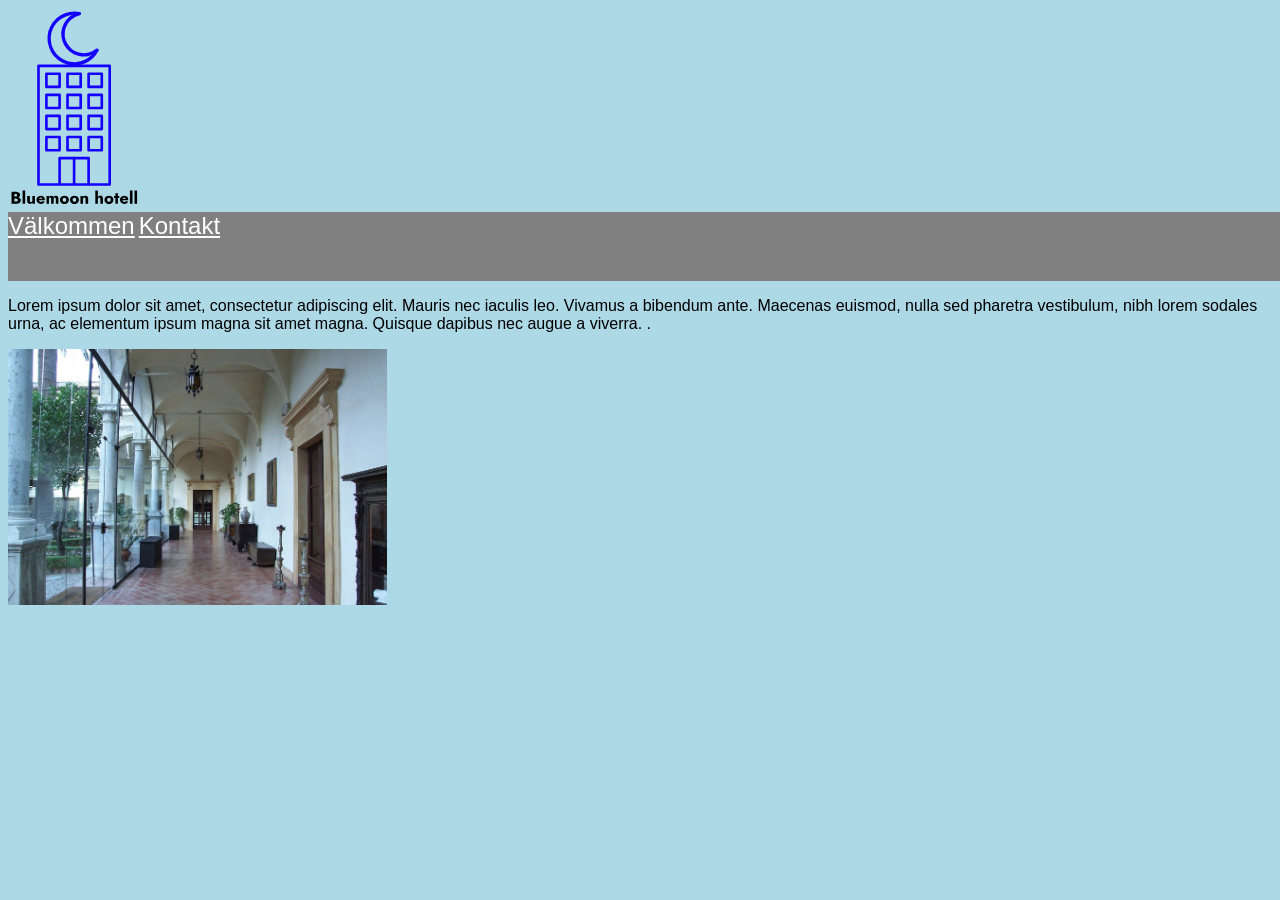
<file: index.html>
<!DOCTYPE html>
<html lang="sv">
<head>
    <meta charset="UTF-8">
    <meta name="viewport" content="width=device-width, initial-scale=1.0">
    <title>Bluemoon Hotell - Välkommen</title>
    <link rel="stylesheet" href="styles.css">
</head>

<body>
    <img src="gallery/bluemoon-hotell.png" alt="Bluemoon Hotell">

    <nav>
        <a href="index.html">Välkommen</a>
        <a href="kontakt.html">Kontakt</a>
    </nav>

    <p>Lorem ipsum dolor sit amet, consectetur 
        adipiscing elit. Mauris nec iaculis leo. 
        Vivamus a bibendum ante. Maecenas euismod, nulla 
        sed pharetra vestibulum, nibh lorem sodales urna, ac 
        elementum ipsum magna sit amet magna. Quisque dapibus 
        nec augue a viverra. .
    </p>


     <img id="hotel" src="gallery/Hotel.jpg" alt="Hotel">

        
</body>
</html>
</file>
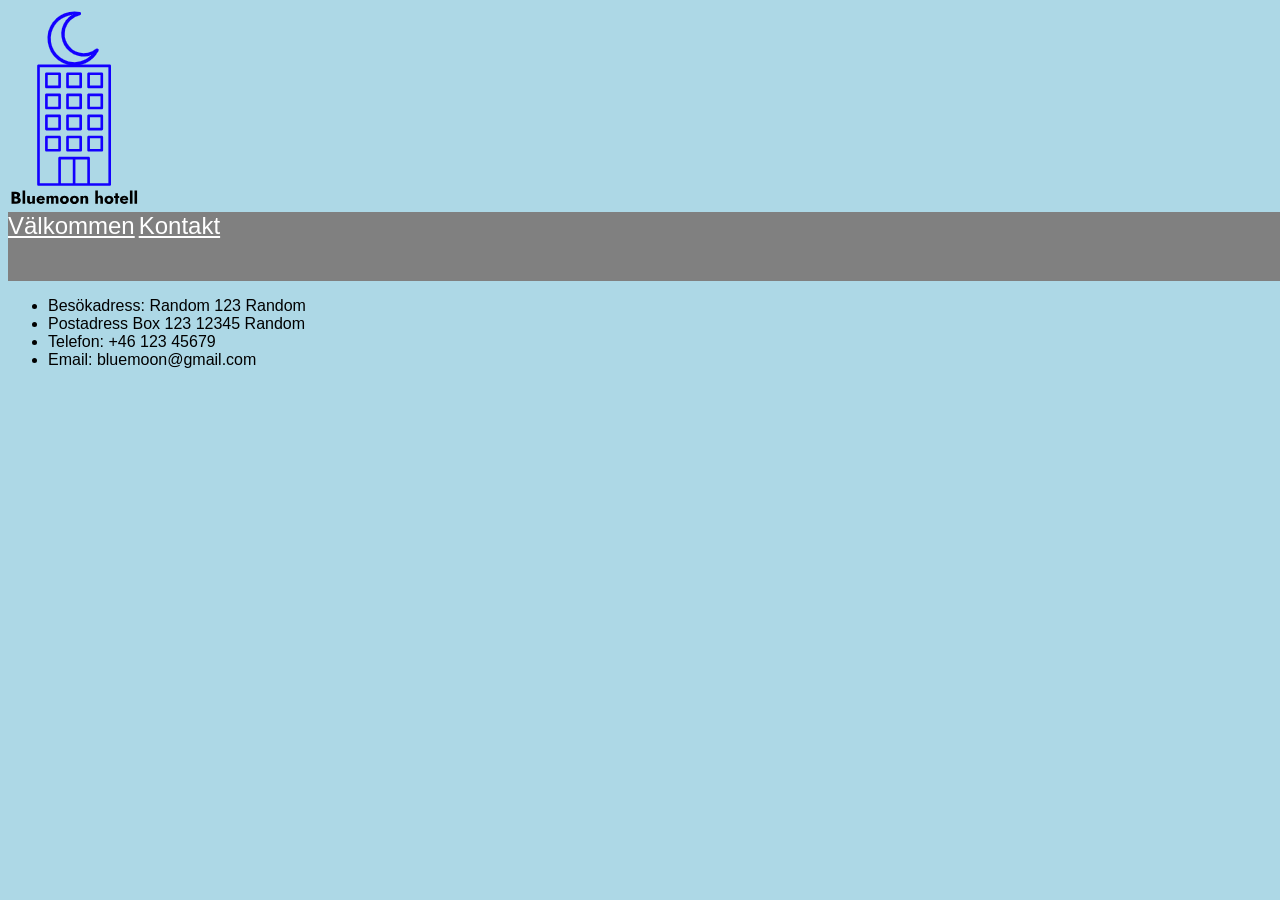
<file: kontakt.html>
<!DOCTYPE html>
<html lang="sv">
<head>
    <meta charset="UTF-8">
    <meta name="viewport" content="width=device-width, initial-scale=1.0">
    <title>Bluemoon Hotell - Kontakt</title>
    <link rel="stylesheet" href="styles.css">
</head>
<body>
    <img src="gallery/bluemoon-hotell.png" alt="Bluemoon Hotell">
    
    <nav>
        <a href="index.html">Välkommen</a>
        <a href="kontakt.html">Kontakt</a>
    </nav>

    <ul>
        <li>Besökadress: Random 123 Random</li>
        <li>Postadress Box 123 12345 Random</li>
        <li>Telefon: +46 123 45679</li>
        <li>Email: bluemoon@gmail.com</li>
    </ul>

</body>
</html>
</file>
<file: styles.css>
body{
    background-color: lightblue;
}

a{
    color: white;
    font-family: Arial, Helvetica, sans-serif;
    font-size: 24px;
}

p,ul{
    color:black;
    font-family: Arial, Helvetica, sans-serif;
    font-size: 16px; 
}
nav{
    background-color: rgb(128, 128, 128);
    height: 69px;
    width: 100vw;
    
}

#hotel{
    width: 30%;
}
</file>
